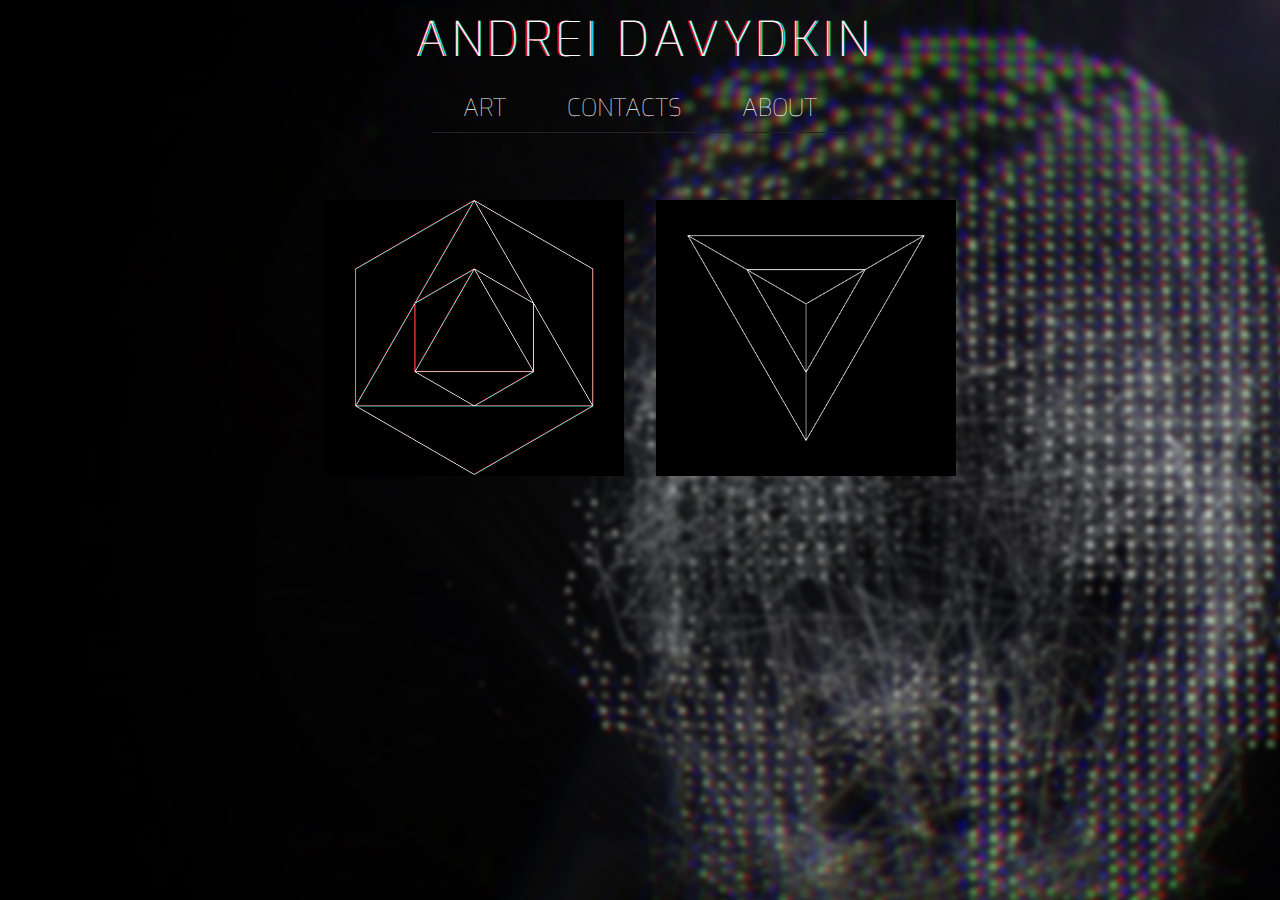
<file: index.html>
<!DOCTYPE html>
<html lang="en">
<head>
	<meta charset="UTF-8">
	<meta name="viewport" content="width=device-width, initial-scale=1">
	<title>ANDREI DAVYDKIN</title>
    <link rel="stylesheet" href="animate.css">
	<link rel="stylesheet" href="style.css">
	<link href="https://fonts.googleapis.com/css?family=Exo" rel="stylesheet">
	<link rel="shortcut icon" href="icon.png" type="image/image">
    
    <script>
  (function(i,s,o,g,r,a,m){i['GoogleAnalyticsObject']=r;i[r]=i[r]||function(){
  (i[r].q=i[r].q||[]).push(arguments)},i[r].l=1*new Date();a=s.createElement(o),
  m=s.getElementsByTagName(o)[0];a.async=1;a.src=g;m.parentNode.insertBefore(a,m)
  })(window,document,'script','https://www.google-analytics.com/analytics.js','ga');
  ga('create', 'UA-82862567-1', 'auto');
  ga('send', 'pageview');
</script>
 
</head>
<body>
<div class="namesite">ANDREI DAVYDKIN</div>
<div class="nav">
	<div class="but"><a href="index.html">ART</a></div>
	<div class="but"><a href="contacts.html">CONTACTS</a></div>
	<div class="but"><a href="about.html">ABOUT</a></div>
</div>
<div class="nazv"></div>
<div class="line1 paddt first">
<div class=" lef"></div>
	<div class="pic"><img src="image/1.jpg" alt=""></div>
	<div class="pic"><img src="image/2.jpg" alt=""></div>

</div>
</body>
</html>
</file>
<file: style.css>
@import url("https://fonts.googleapis.com/css?family=Exo");
html, body, div, span, applet, object, iframe,
h1, h2, h3, h4, h5, h6, p, blockquote, pre,
a, abbr, acronym, address, big, cite, code,
del, dfn, em, img, ins, kbd, q, s, samp,
small, strike, strong, sub, sup, tt, var,
b, u, i, center,
dl, dt, dd, ol, ul, li,
fieldset, form, label, legend,
table, caption, tbody, tfoot, thead, tr, th, td,
article, aside, canvas, details, embed, 
figure, figcaption, footer, header, hgroup, 
menu, nav, output, ruby, section, summary,
time, mark, audio, video {
	margin: 0;
	padding: 0;
	border: 0;
	font-size: 100%;
	font: inherit;
	vertical-align: baseline;
	font-family: 'Exo', sans-serif;
	font-weight:100;

}
h1 {
    font-size: 150%;
}
* {
  margin: 0;
  padding: 0;
  box-sizing: border-box;
	-moz-box-sizing: border-box; /*Firefox 1-3*/
	-webkit-box-sizing: border-box; /* Safari */
text-decoration: none;
color: white;

}
/* HTML5 display-role reset for older browsers */
article, aside, details, figcaption, figure, 
footer, header, hgroup, menu, nav, section {
	display: block;
}
body {
	line-height: 1;
}
ol, ul {
	list-style: none;
}
blockquote, q {
	quotes: none;
}
blockquote:before, blockquote:after,
q:before, q:after {
	content: '';
	content: none;
}
table {
	border-collapse: collapse;
	border-spacing: 0;
}
a{
	text-decoration: none;
}

body{
	background-image: url("background.jpg");
	}
.form { max-width:250px; margin:50px auto; }

.feedback-input {
  color:white;
  font-family: Exo, Arial, sans-serif;
  font-weight:500;
  font-size: 18px;
  border-radius: 5px;
  line-height: 22px;
  background-color: transparent;
  border:2px solid #CC6666;
  transition: all 0.3s;
  padding: 13px;
  margin-bottom: 15px;
  width:100%;
  box-sizing: border-box;
  outline:0;
}

.feedback-input:focus { border:2px solid #CC4949; }

textarea {
  height: 150px;
  line-height: 150%;
  resize:vertical;
}

[type="submit"] {
  font-family: 'Exo', Arial, Helvetica, sans-serif;
  width: 100%;
  background:#CC6666;
  border-radius:5px;
  border:0;
  cursor:pointer;
  color:white;
  font-size:24px;
  padding-top:10px;
  padding-bottom:10px;
  transition: all 0.3s;
  margin-top:-4px;
  font-weight:700;
}
[type="submit"]:hover { background:#CC4949; }


.first{
	margin-top: 4vw;

}
button:active, button:focus {
  outline: none !important;
}
button::-moz-focus-inner {
  border: 0 !important;
}
@media screen and (min-width: 1000px) {
  html {
    margin-left: calc(100vw - 100%);
    margin-right: 0;
  }
}
.butgeo{
	color: white;
	background: none;
	font-family: 'Exo', sans-serif;
	font-weight:100;
	font-size: 2rem;
	border: dashed 6px yellow;
	padding: 2rem;
	width: 100%;

}
.namesite{
	width: 100%;
	color:white;
	font-size: 3rem;
	font-family: 'Exo, sans-serif;
	font-weight:100;
	letter-spacing:0.5rem;
     text-shadow: -1.4px 0 red,  1.4px 0 cyan;
    letter-spacing: 0.08em; 
	text-align: center;
	padding-left: 0.5rem;
	padding-top: 1rem;


}
.logo{
	width: 100%;
	height: 3.5rem;
	text-align: center;
	margin-top: 1rem;

}
.logo img{
	width: auto;
	height: 100%;
}
.nav{
	width: 100%;
	margin: auto;
	display: flex;
    align-items: center;
    justify-content: center;
}
.but{
	padding-top: 2rem;
	font-size: 1.5rem;
}
.but a{
	padding-top: 2rem;
	padding-left: 1.9rem;
	padding-right: 1.9rem;
	padding-bottom: 0.5rem;
	border-bottom: 1px solid #222;
	transition:0.5s all;
}
.but a:hover{
	border-bottom: 1px solid white;
}

.line1{
	padding-left: 5%;
	padding-right: 5%;
	padding-top: 5%;
	display: flex;
   	flex-wrap: wrap;
   	 align-items: center;
    justify-content: center; 
    font-size: 1.3rem;
    position: relative;
}
.pic img{
	width: 100%;
	height: auto;
	display: block;

}
.pic{
	width: 20%;
	min-width: 300px;
	max-width: 500px;
	margin: 1rem;

	


}

.soc a{
	margin: 5vw;

}
.cont{
	margin-top: 5vw;
}
.name{
	margin-top: 1vw;
	padding-bottom: 0%;
	font-size: 1.5rem;
	text-transform: uppercase;
	margin: auto;

}
.paddt{
	padding-top: 1vw;
}
.lef{
	position: absolute;
	
	/* Chrome, Safari: */
    -webkit-transform: rotate(-90deg);
 
    /* Firefox: */
    -moz-transform: rotate(-90deg);
 
    /* Opera: */
    -o-transform: rotate(-90deg);
 
    /* Internet Explorer: ; (первый вариант): */
    -ms-transform: rotate(-90deg);
    font-size: 3rem;
    left: 0;
    top: 50%;
    display: block;
    margin-left: -2%;
	


}
.photosLa:not(:first-child){
	margin-top: 6vw;
}

.photosLa img{
	width: 100%;
	height: auto;
}


.photosLa{
	min-width: 50%;
	max-width: 75%;

}








.bord{
	width: 100%;
	margin-top: 2vw;
	padding-bottom: 2vw;

}
.nazv{
	display: none;
}
.linki{
	width: 100%;
	margin-bottom: 4vw;
	text-align: center;
	font-size: 2rem;
	display: flex;
	flex-wrap: wrap;
   	 align-items: center;
    justify-content: center;
    position: relative;
}
.up{
	width: 30%;
	margin-top: 4vw;
}
.up a{
	display: block;
	border:1px solid;
	padding: 0.5vw;

}
.up a:hover{
	-webkit-animation: swing 1s ease;
        animation: swing 1s ease;
        -webkit-animation-iteration-count: 1;
        animation-iteration-count: 1;
}

@media (max-width: 980px){
	.first{
	margin-top: 0vw;
	}
	.photos{
		margin-top: 3vw;
	}

	.pic{
		width: 100%;
		margin-left:0px;
		margin-right: 0px;
		min-width: none;
		max-width: none;
	}
	.pic img{
		width: 100%;
		height: auto;
		max-width: none;
		min-width: 100px;
		min-height: 100px;


	}
	.line1{
		padding-top: 0px;
		padding-left: 0px;
		padding-right: 0px;
		width: 100%;
		
	}
	.namesite{
		display: inline-block;
		width: 100%;
		font-size: 8vw;
		font-family: 'Exo', sans-serif;
		font-weight:100;
		letter-spacing:0.5rem;
		text-align: center;
		padding: 0px;
		padding-top: 3vw;
	
	}

	.but a{
		overflow: hidden;
		text-align: center;
		display: block;
		padding-top: 10%;
		padding-bottom: 10%;
		font-size: 4vw;
		transition:0.01s all;
	}
	.but{
		padding-top:0px;
		width: 100%;
	}
	
	.pic:first-child{
		margin-top: 0px;
	}

	.up a{
		padding-top: 2%;
		padding-bottom: 2%;
		margin-left:4%;
		margin-right: 4%;
	}

	

 *{
 	-webkit-tap-highlight-color: rgba(0,0,0,0); 
 	-webkit-tap-highlight-color: transparent;
}
*:active{
	-webkit-tap-highlight-color: rgba(0,0,0,0); 
 	-webkit-tap-highlight-color: transparent;
}


*:focus{
	-webkit-tap-highlight-color: rgba(0,0,0,0); 
 	-webkit-tap-highlight-color: transparent;
}
.soc{
	padding-top: 10vw;
}

.soc a{
	margin: 5vw;

}
.lef{
	display: none;
}
.nazv{
	display: block;
	text-align: center;
	font-size: 5vw;
	margin-top: 5vw;
}

}

@media (max-width: 400px){
	.namesite{
		
	font-size: 6vw;

	}
}
@media (max-width: 980px){
	.photosLa{
	max-width: 100%;

}
.but a{
	width: auto;
	padding: 1rem  0px 0.5rem 0px;
	
	border-bottom: 1px solid #222;
	transition:0.5s all;
}
.logo{
	margin-top: 0.5rem;
}


@media (max-width: 980px) and (orientation:landscape){
	
.cont{
	padding-top: 3vw;

}
.soc{
	padding-top: 7vw;
}


}
@media (max-width:1550px ) and (min-width:1475px){
	.lef{
		margin-left: -4%;
	}
</file>
